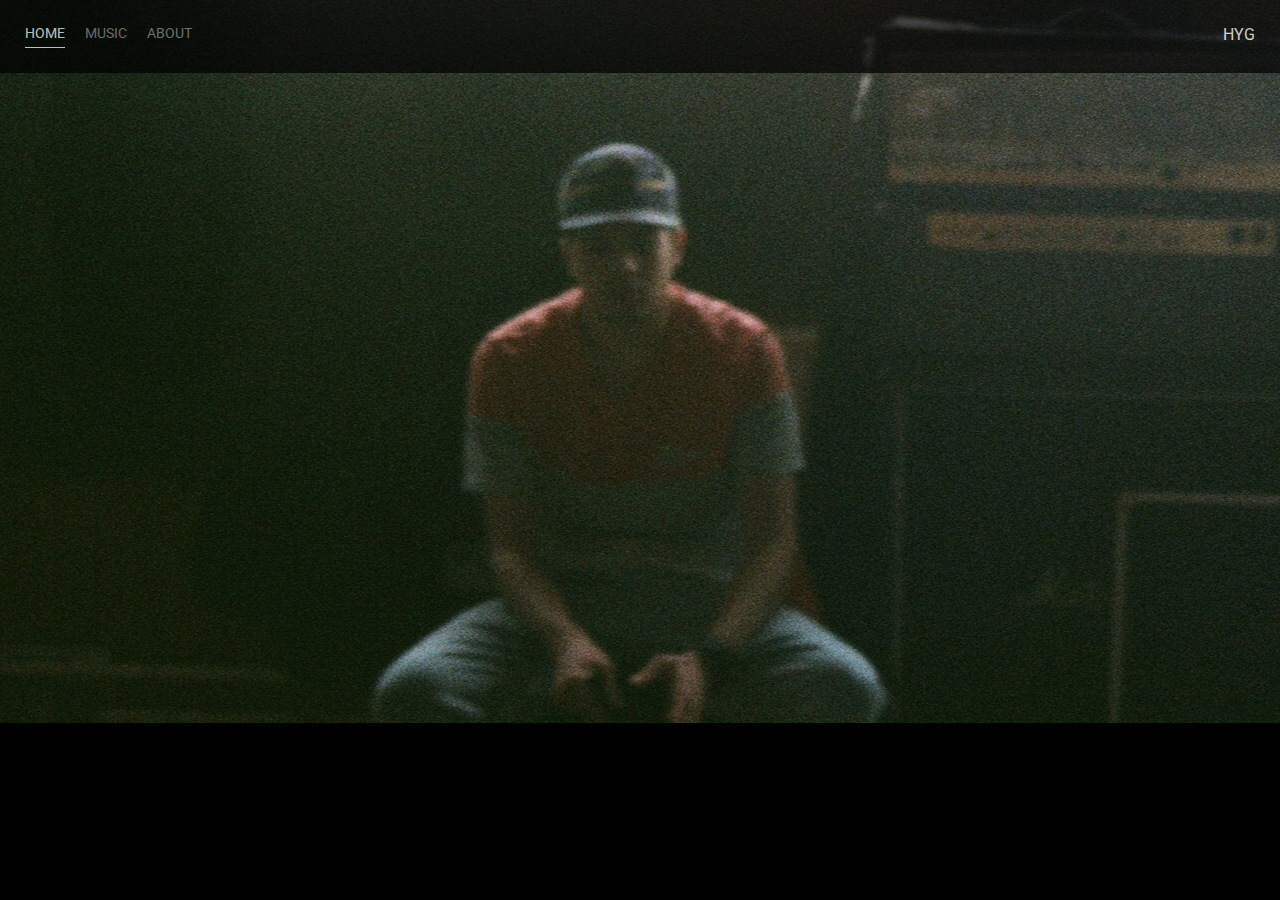
<file: index.html>
<!DOCTYPE html>
<html lang="en">
<head>
    <meta charset="UTF-8">
    <title>Home</title>
    <link rel="preconnect" href="https://fonts.gstatic.com">
    <link href="https://fonts.googleapis.com/css2?family=Roboto&display=swap" rel="stylesheet">
    <link rel="stylesheet" href="styles.css">
</head>
<body>
    <div class="background-img" style="background-image:url(images/Background.jpg)">
        <div class="container">
            <div class="navbar">
                <div class="leftside">
                    <div class="navlink active-nav-link">
                        <a href="index.html">Home</a>
                    </div>    
                    
                    <div class="navlink">
                        <a href="music.html">Music</a>
                    </div>    
                        
                    <div class="navlink">
                        <a href="about.html">About</a>
                    </div>    
                    
                </div>
                
                <div class="rightside">
                    <div>HYG</div>
                </div>
            </div>

            <div class="content-wraper">
                <div class="items">
                    
                    <div class="item">
                        <div class="background"></div>
                        <a href="music.html">
                            <div class="img-text">
                                <div class="subtitle">
                                    <h1>Music</h1>
                                </div>
                            </div>
                        </a>
                    </div>

                    <div class="item">
                        <div class="background"></div>
                        <a href="about.html">
                            <div class="img-text">
                                <div class="subtitle">
                                    <h1>About</h1>
                                </div>
                            </div>
                        </a>
                    </div>
                </div>
            </div>
        </div>
    </div>
</body>

</html>
</file>
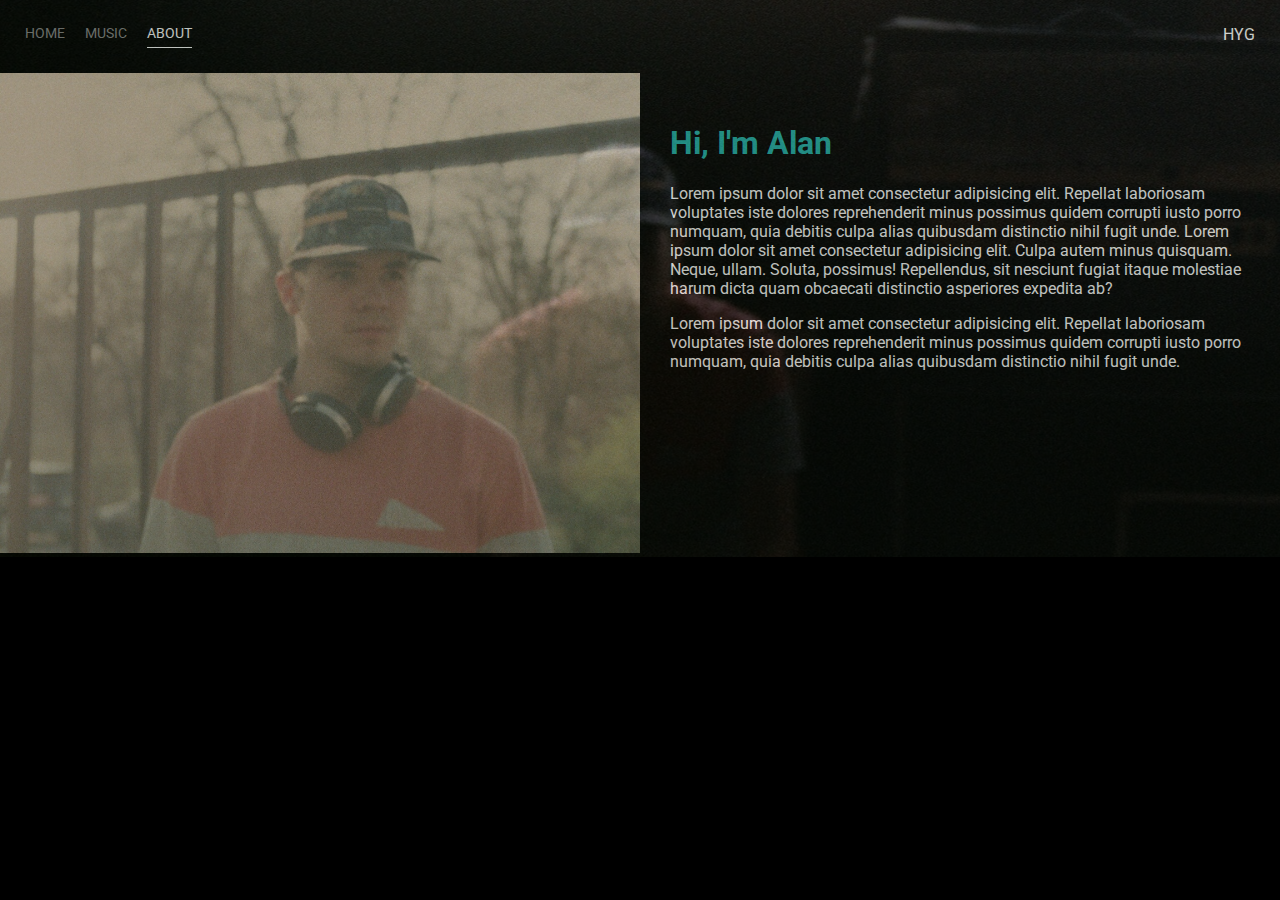
<file: about.html>
<!DOCTYPE html>
<html lang="en">
<head>
    <meta charset="UTF-8">
    <title>About</title>
    <link rel="preconnect" href="https://fonts.gstatic.com">
    <link href="https://fonts.googleapis.com/css2?family=Roboto&display=swap" rel="stylesheet">
    <link rel="stylesheet" href="styles.css">
</head>
<body>
    <div class="background-img" style="background-image:url(images/Background.jpg)">
        <div class="container">
            <div class="navbar">
                <div class="leftside">
                    <div class="navlink">
                        <a href="index.html">Home</a>
                    </div>
                    
                    <div class="navlink">
                        <a href="index.html">Music</a>
                    </div>      
                        
                    <div class="navlink active-nav-link">
                        <a href="about.html">About</a>
                    </div>    
                    
                </div>
                
                <div class="rightside">
                    <div>HYG</div>
                </div>
            </div>

            <div class="content-wraper">
                <div class="two-column">
                    <div class="profile-img">
                        <img src="images/profile.jpg">
                    </div>
                    <div class="content">
                        <h1>Hi, I'm Alan</h1>
                        <p>Lorem ipsum dolor sit amet consectetur adipisicing elit. Repellat laboriosam voluptates iste dolores reprehenderit minus possimus quidem corrupti iusto porro numquam, quia debitis culpa alias quibusdam distinctio nihil fugit unde. Lorem ipsum dolor sit amet consectetur adipisicing elit. Culpa autem minus quisquam. Neque, ullam. Soluta, possimus! Repellendus, sit nesciunt fugiat itaque molestiae harum dicta quam obcaecati distinctio asperiores expedita ab?</p>
                        <p>Lorem ipsum dolor sit amet consectetur adipisicing elit. Repellat laboriosam voluptates iste dolores reprehenderit minus possimus quidem corrupti iusto porro numquam, quia debitis culpa alias quibusdam distinctio nihil fugit unde.</p>
                    </div>
                </div>    
                
            </div>    
        </div>
    </div>    

</body>
</html>
</file>
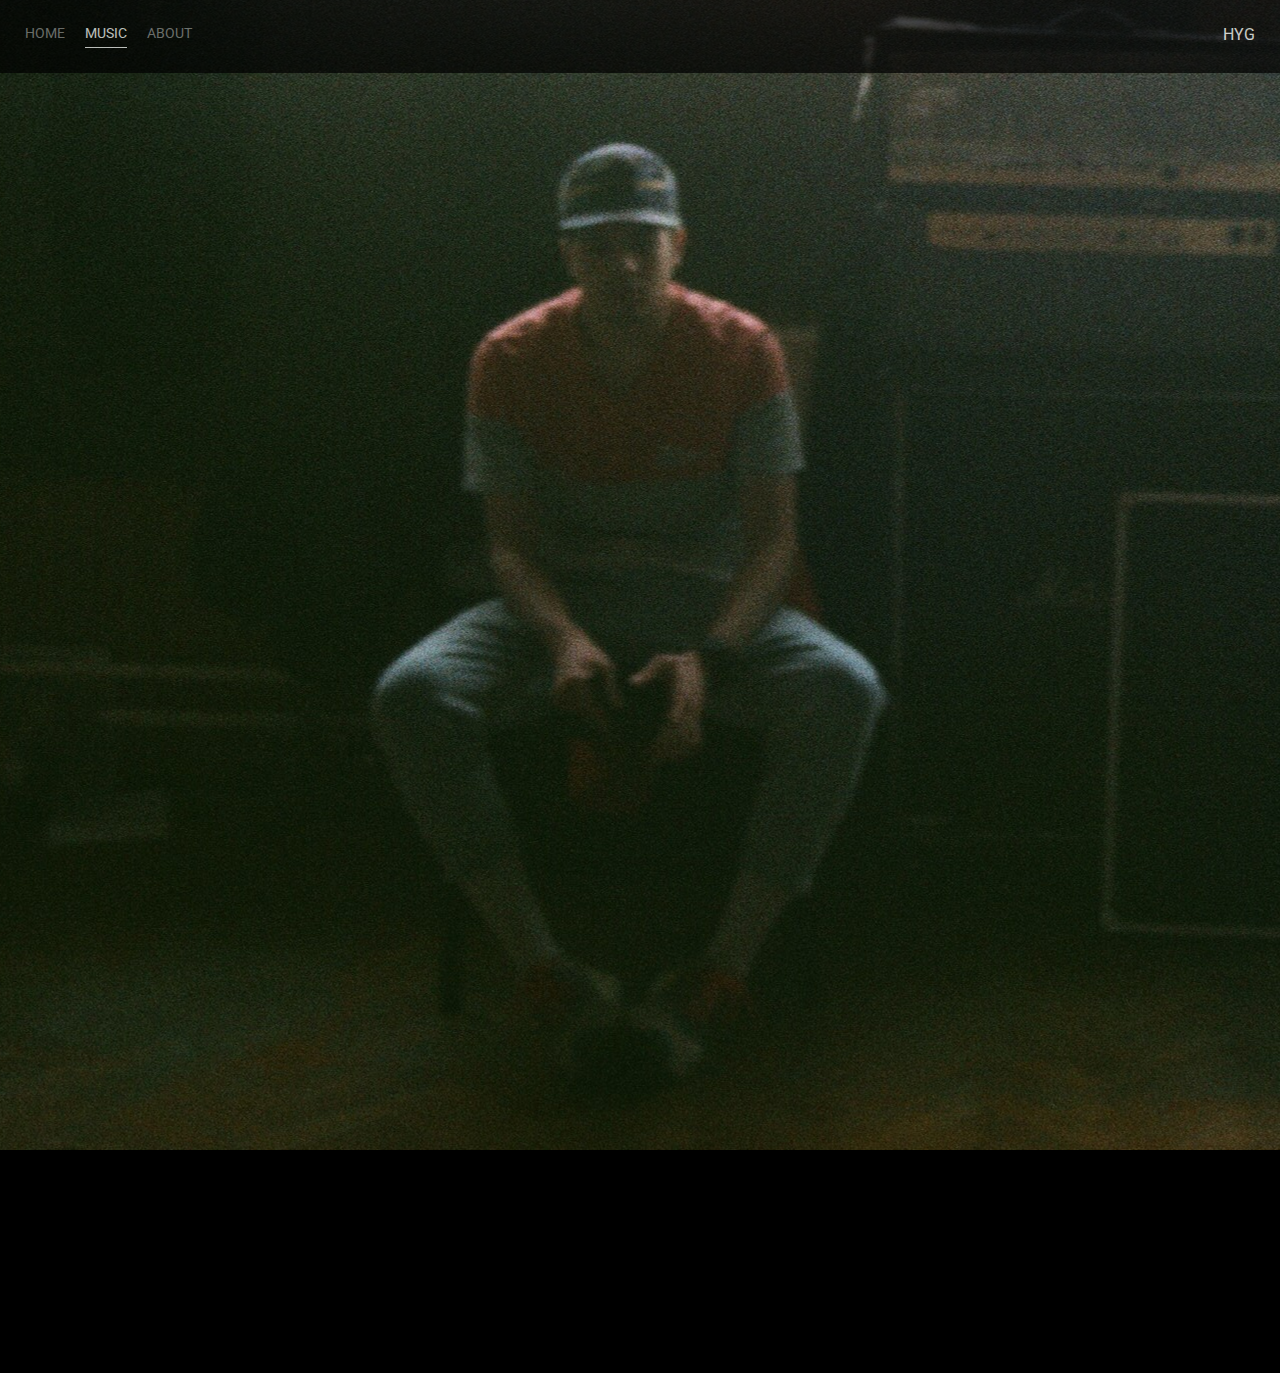
<file: music.html>
<!DOCTYPE html>
<html lang="en">
  <head>
    <meta charset="UTF-8" />
    <title>Music</title>
    <link rel="preconnect" href="https://fonts.gstatic.com" />
    <link
      href="https://fonts.googleapis.com/css2?family=Roboto&display=swap"
      rel="stylesheet"
    />
    <link rel="stylesheet" href="styles.css" />
  </head>
  <body>
    <div
      class="background-img"
      style="background-image: url(images/Background.jpg)"
    >
      <div class="container">
        <div class="navbar">
          <div class="leftside">
            <div class="navlink">
              <a href="index.html">Home</a>
            </div>

            <div class="navlink active-nav-link">
              <a href="music.html">Music</a>
            </div>

            <div class="navlink">
              <a href="about.html">About</a>
            </div>
          </div>

          <div class="rightside">
            <div>HYG</div>
          </div>
        </div>

        <div class="content-wraper">
          <div class="items">
            <div class="item">
              <div
                class="background"
                style="
                  background-image: url(https://i1.sndcdn.com/artworks-TGf02znLSh9PtVhk-DTXzPw-t500x500.jpg);
                "
              ></div>

              <a
                href="https://soundcloud.com/alan_aj/project-k"
                target="_blank"
              >
                <div class="img-text">
                  <div class="subtitle">
                    <h1>project K</h1>
                  </div>
                </div>
              </a>
            </div>

            <div class="item">
              <div
                class="background"
                style="
                  background-image: url(https://i1.sndcdn.com/artworks-WAzNcsHCXazxX89r-99A6Bw-t500x500.jpg);
                "
              ></div>

              <a
                href="https://soundcloud.com/alan_aj/stt-v4-close"
                target="_blank"
              >
                <div class="img-text">
                  <div class="subtitle">
                    <h1>STT</h1>
                  </div>
                </div>
              </a>
            </div>

            <div class="item">
              <div
                class="background"
                style="
                  background-image: url(https://i1.sndcdn.com/artworks-000412303974-42i0dn-t500x500.jpg);
                "
              ></div>

              <a
                href="https://soundcloud.com/alan_aj/open-my-mind-1"
                target="_blank"
              >
                <div class="img-text">
                  <div class="subtitle">
                    <h1>open my mind</h1>
                  </div>
                </div>
              </a>
            </div>

            <div class="item">
              <div
                class="background"
                style="
                  background-image: url(https://i1.sndcdn.com/artworks-000622380127-wchblt-t500x500.jpg);
                "
              ></div>

              <a
                href="https://soundcloud.com/alan_aj/dreamland"
                target="_blank"
              >
                <div class="img-text">
                  <div class="subtitle">
                    <h1>dreamland</h1>
                  </div>
                </div>
              </a>
            </div>
          </div>
        </div>
      </div>
    </div>
  </body>
  <script>
    const items = document.querySelectorAll(".item");

    items.forEach((item) => {
      item.addEventListener("mouseover", () => {
        item.childNodes[1].classList.add("img-appear");
      });

      item.addEventListener("mouseout", () => {
        item.childNodes[1].classList.remove("img-appear");
      });
    });
  </script>
</html>
</file>
<file: styles.css>
/* Master styles */
body {
    background-color: black;
    font-family: 'Roboto', sans-serif;
    margin: 0px;   
}

.background-img {
    height: 100%;
    width: 100%;
    background-attachment: fixed;
    background-position: center;
    background-repeat: no-repeat;
}

.container {
    display: grid;
    grid-template-columns: 1fr;
}

/* Nav styles */

.navbar {
    background-color: black;
    opacity: 0.7;
    display: flex;
    justify-content: space-between;
    padding: 25px;
}

.leftside {
    display: flex;
}

.rightside {
    color: white;
}

.navbar > .leftside > div  {
    margin-right: 20px;
    font-size: 0.9em;
    text-transform: uppercase;
}

.navlink {
    height: 22px;
    border-bottom: 1px solid transparent;
    transition: border-bottm 0.5s;
}

.navlink a {
    color: #8a8a8a;
    text-decoration: none;
    transition: color 0.5s;
}

.navlink:hover {
    border-bottom: 1px solid white;
}
.navlink a:hover {
    color: white;
}

.active-nav-link {
    border-bottom: 1px solid white;
}

.active-nav-link a {
    color: white !important;
}

/* Main pages */

.items {
    display: grid;
    grid-template-columns: 1fr 1fr;
}

.item {
    position: relative;
}

.background {
    height: 650px;
    width: 100%;
    background-size: cover;
    background-position: center;
    background-repeat: no-repeat;
    opacity: 0;
    transition: 1s;
}

.img-text {
    position: absolute;
    top: 0;
    display: flex;
    flex-direction: column;
    justify-content: center;
    align-items: center;
    height: 100%;
    width: 100%;
    text-align: center;
    
}

.img-text .subtitle {
    transition: 1s;
    font-weight: 600;
    color: transparent;
}

.img-text:hover .subtitle {
    font-weight: 600;
    color: white;
}

.img-appear {
    transition: 1s;
    opacity: 1;
}

/* About page */

.two-column {
    display: grid;
    grid-template-columns: 1fr 1fr;
}

.profile-img {
    background-color: black;
    opacity: 0.7;
}

.profile-img img {
    width: 100%;
}

.content {
    background-color: black;
    opacity: 0.7;
    padding: 30px;
    color: white;
}

.content h1 {
    color: lightseagreen;
}
</file>
